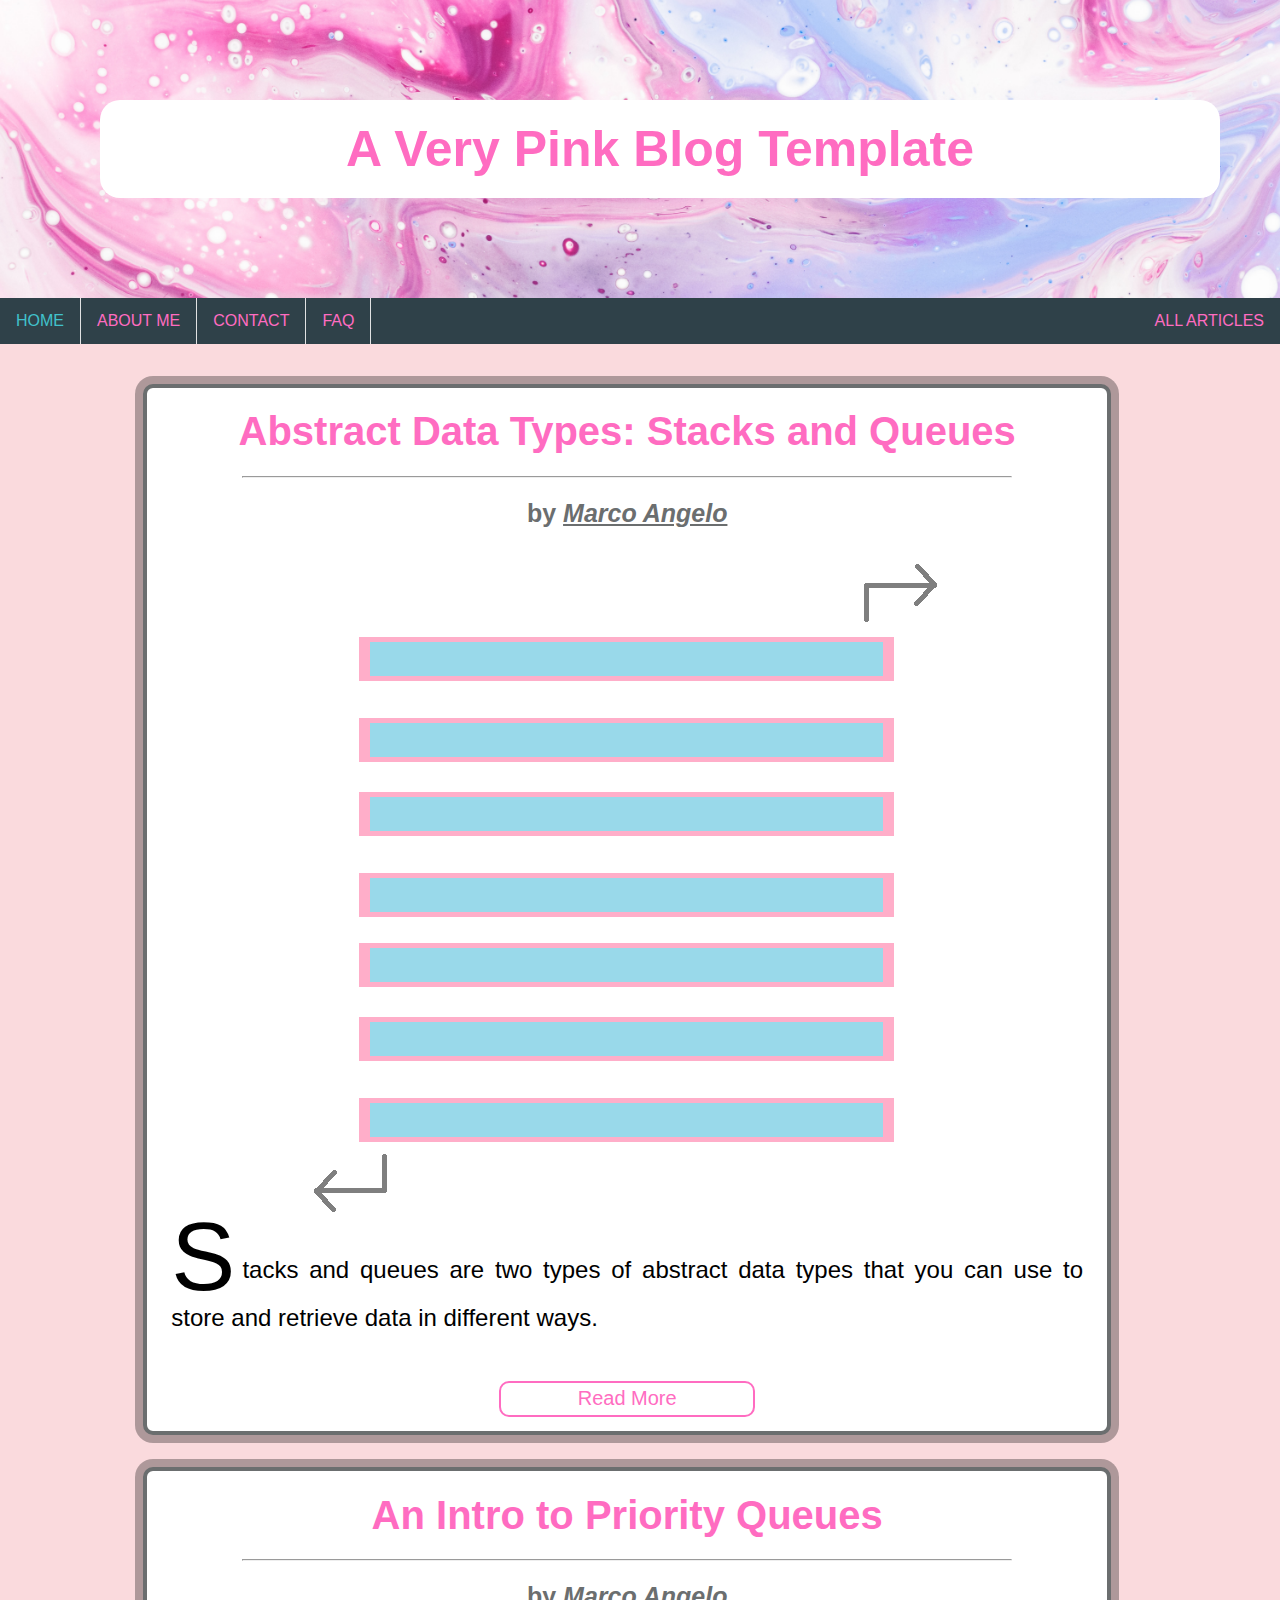
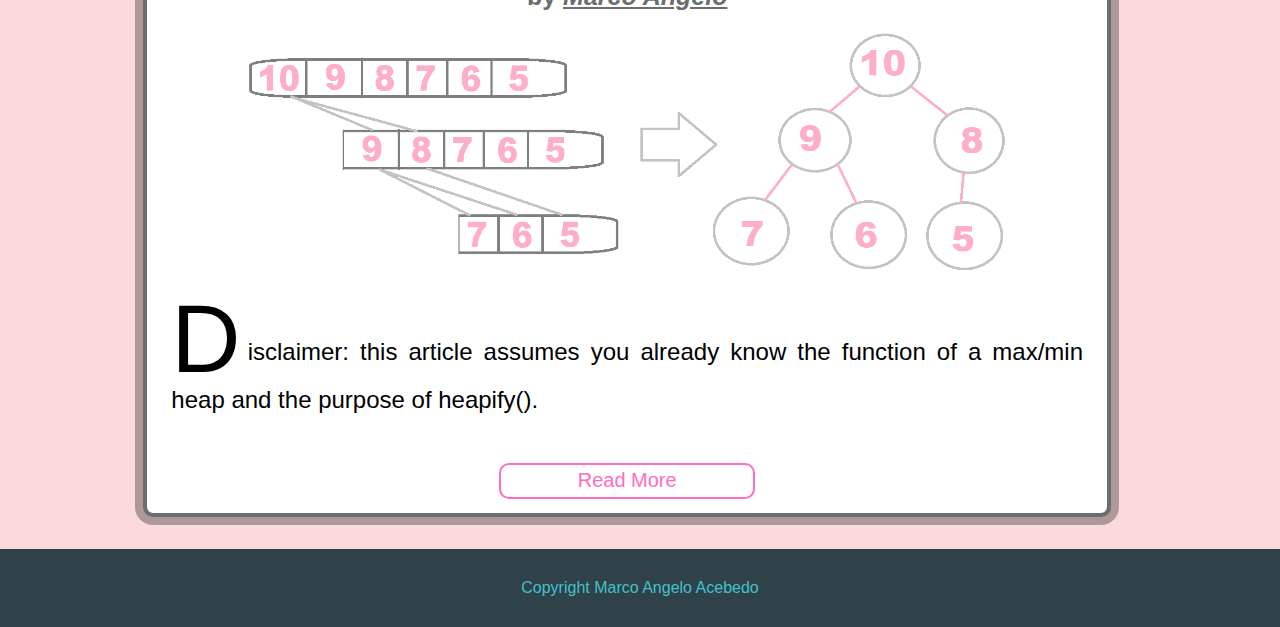
<file: index.html>
<!DOCTYPE html>
<html>
<head>
  <title>Blog Landing Page</title>
  <link rel = "stylesheet"
  type = "text/css"
  href = "./stylesheets/index.css"/>
</head>

<body>
  <div class = "container">
    <header>
      <h1 class="header-name">A Very Pink Blog Template</h1>
    </header>

    <ul class="navbar">
      <li><a href="#" id="active">Home</a></li>
      <li><a href="#">About Me</a></li>
      <li><a href="#">Contact</a></li>
      <li><a href="#">FAQ</a></li>
      <li><a href="#">All Articles</a></li>
    </ul>

    <div class = "posts-grid">
      <div class = "post">
        <h1><a class = "article-title" href="blogPost.html">Abstract Data Types: Stacks and Queues</a></h1>
        <hr>
        <h2 class="post__author-name">by <u><em>Marco Angelo</em></u></h2>
        <img src="./img/stq.png">
        <p>
            <span class="dropcap">S</span>tacks and queues are two types of abstract data types that you can use to store and retrieve data in different ways.
        </p>
        <button onclick="window.location = 'blogPost.html'";>
            Read More
        </button>
      </div>

      <div class = "post">
          <h1><a class="article-title" href="#">An Intro to Priority Queues</a></h1>
          <hr>
          <h2 class = "post__author-name">by <u><em>Marco Angelo</em></u></h2>
          <img src="./img/pq.png" alt = 'priority queue heap and array'>
          <p> <span class="dropcap">D</span>isclaimer: this article assumes you already know the function of a max/min heap and the purpose of heapify(). </p>
          <button>Read More</button>
      </div>
    </div>
  </div>
  <footer>Copyright Marco Angelo Acebedo</footer>
</body>
</html>
</file>
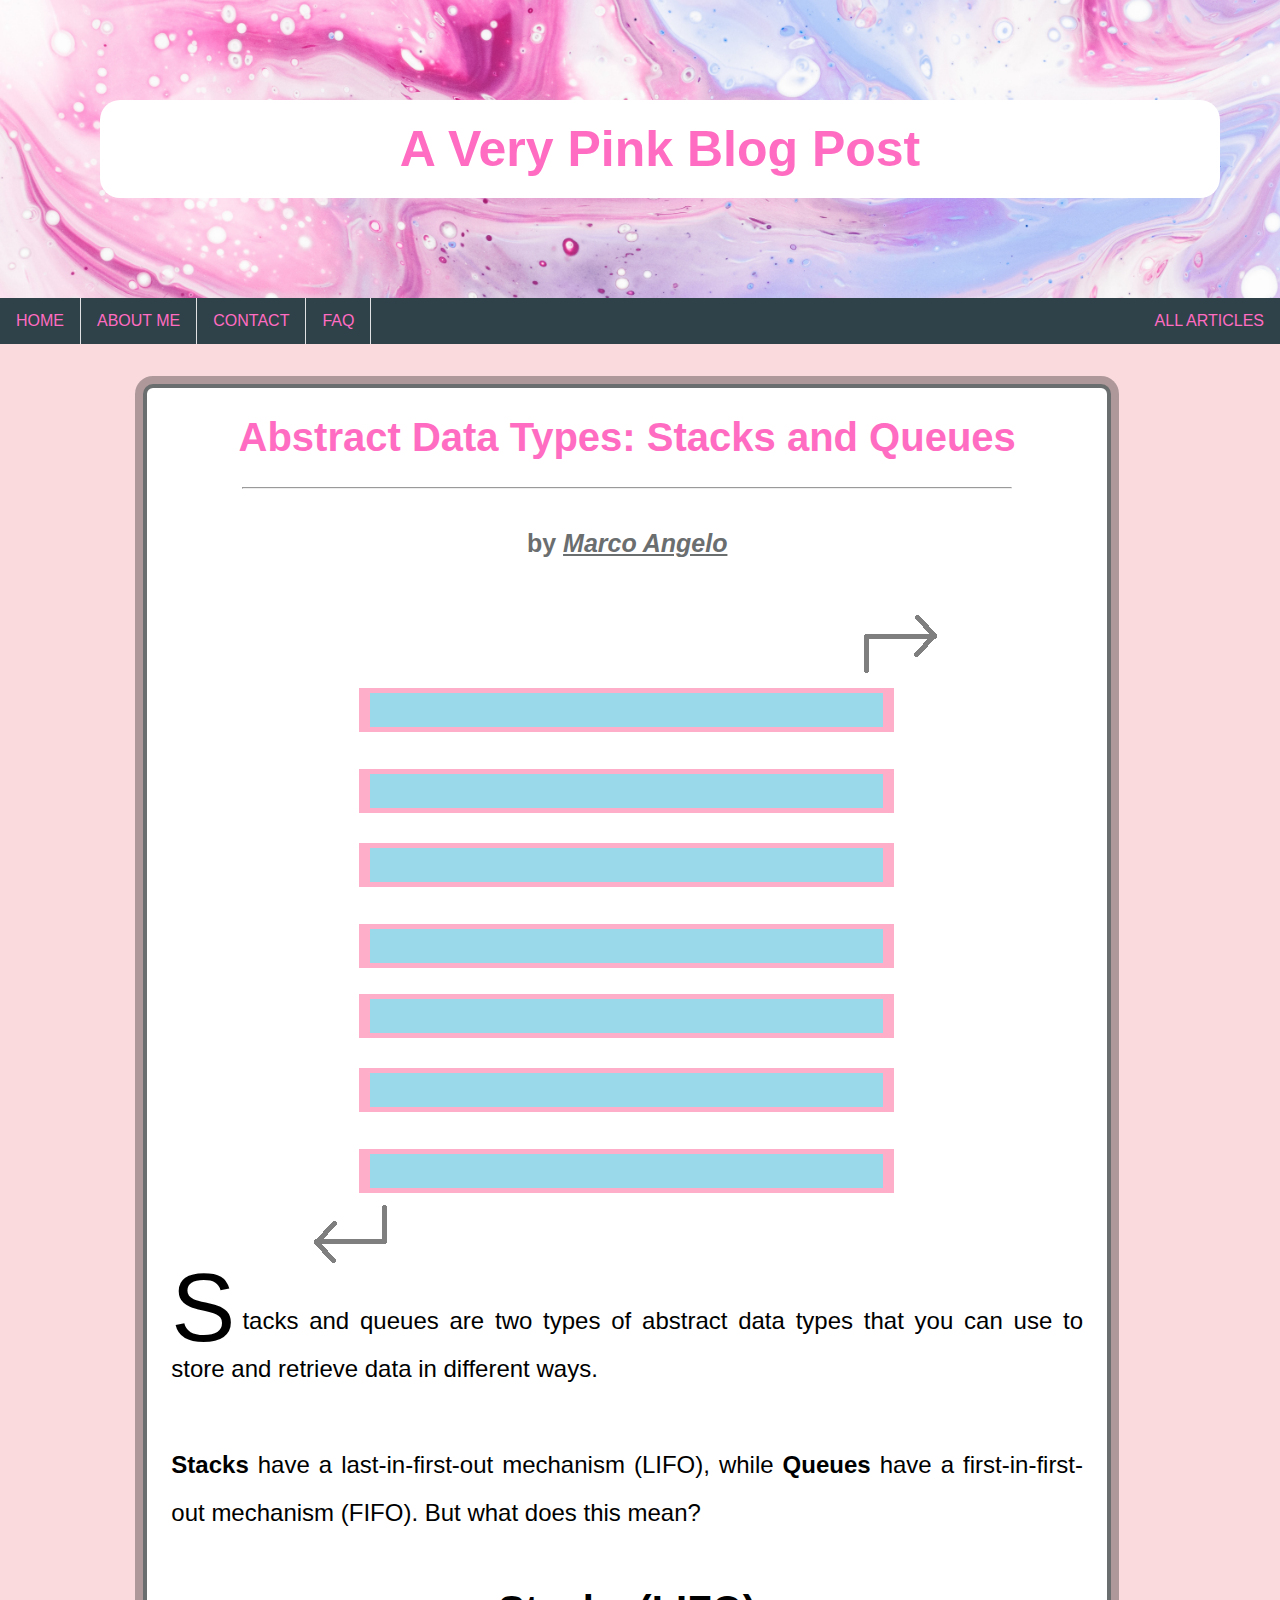
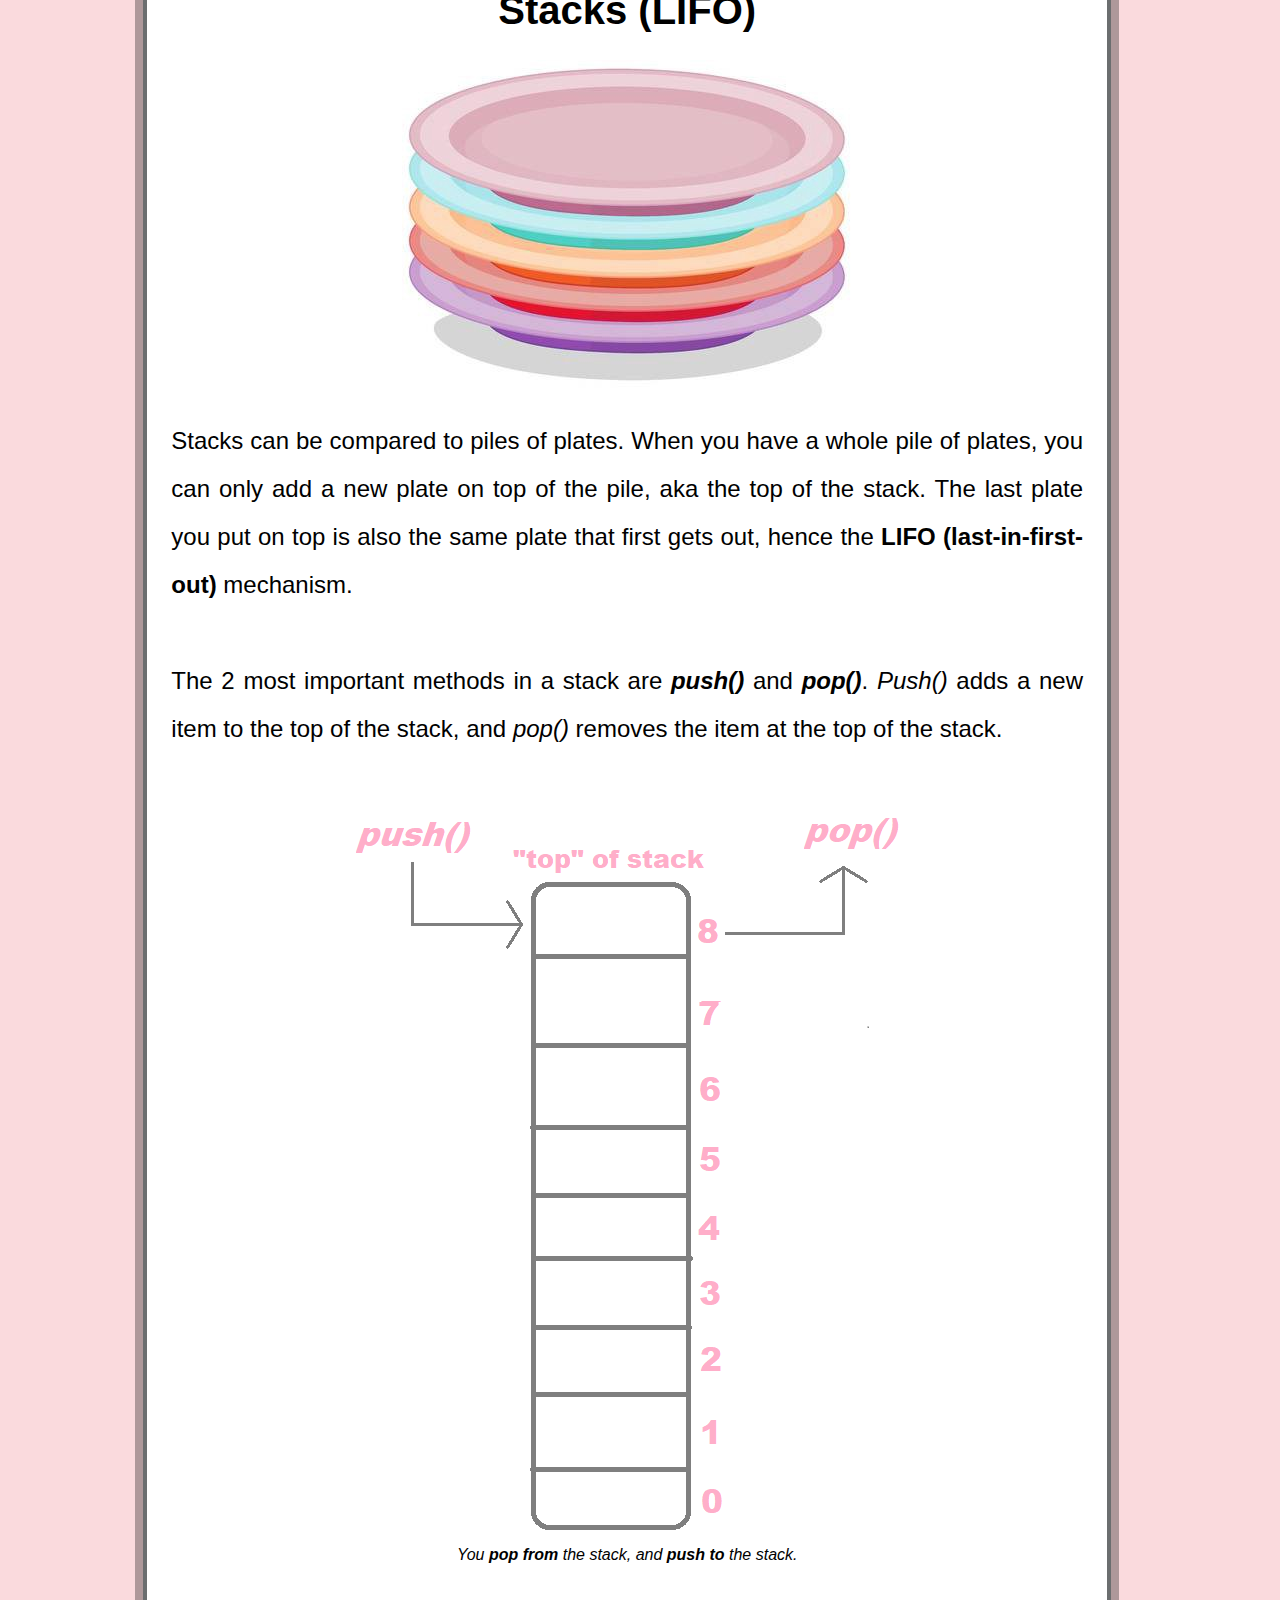
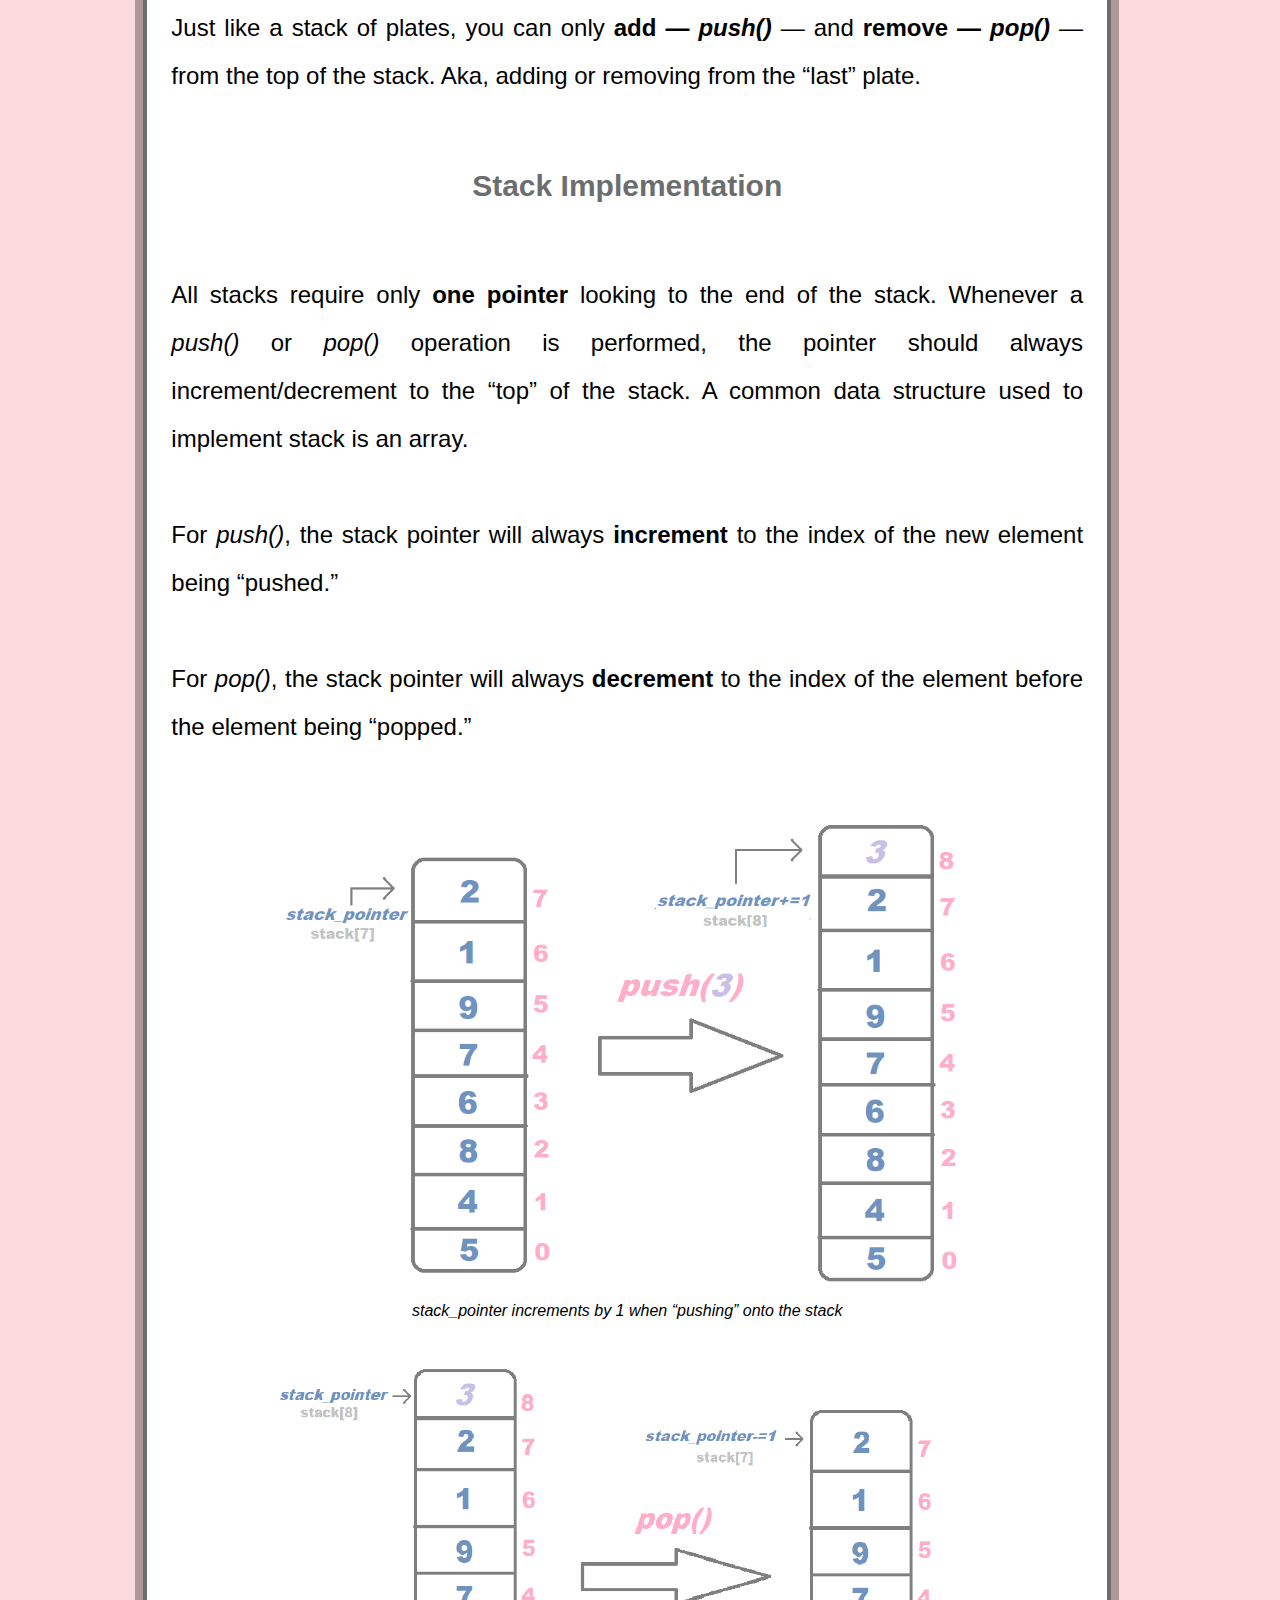
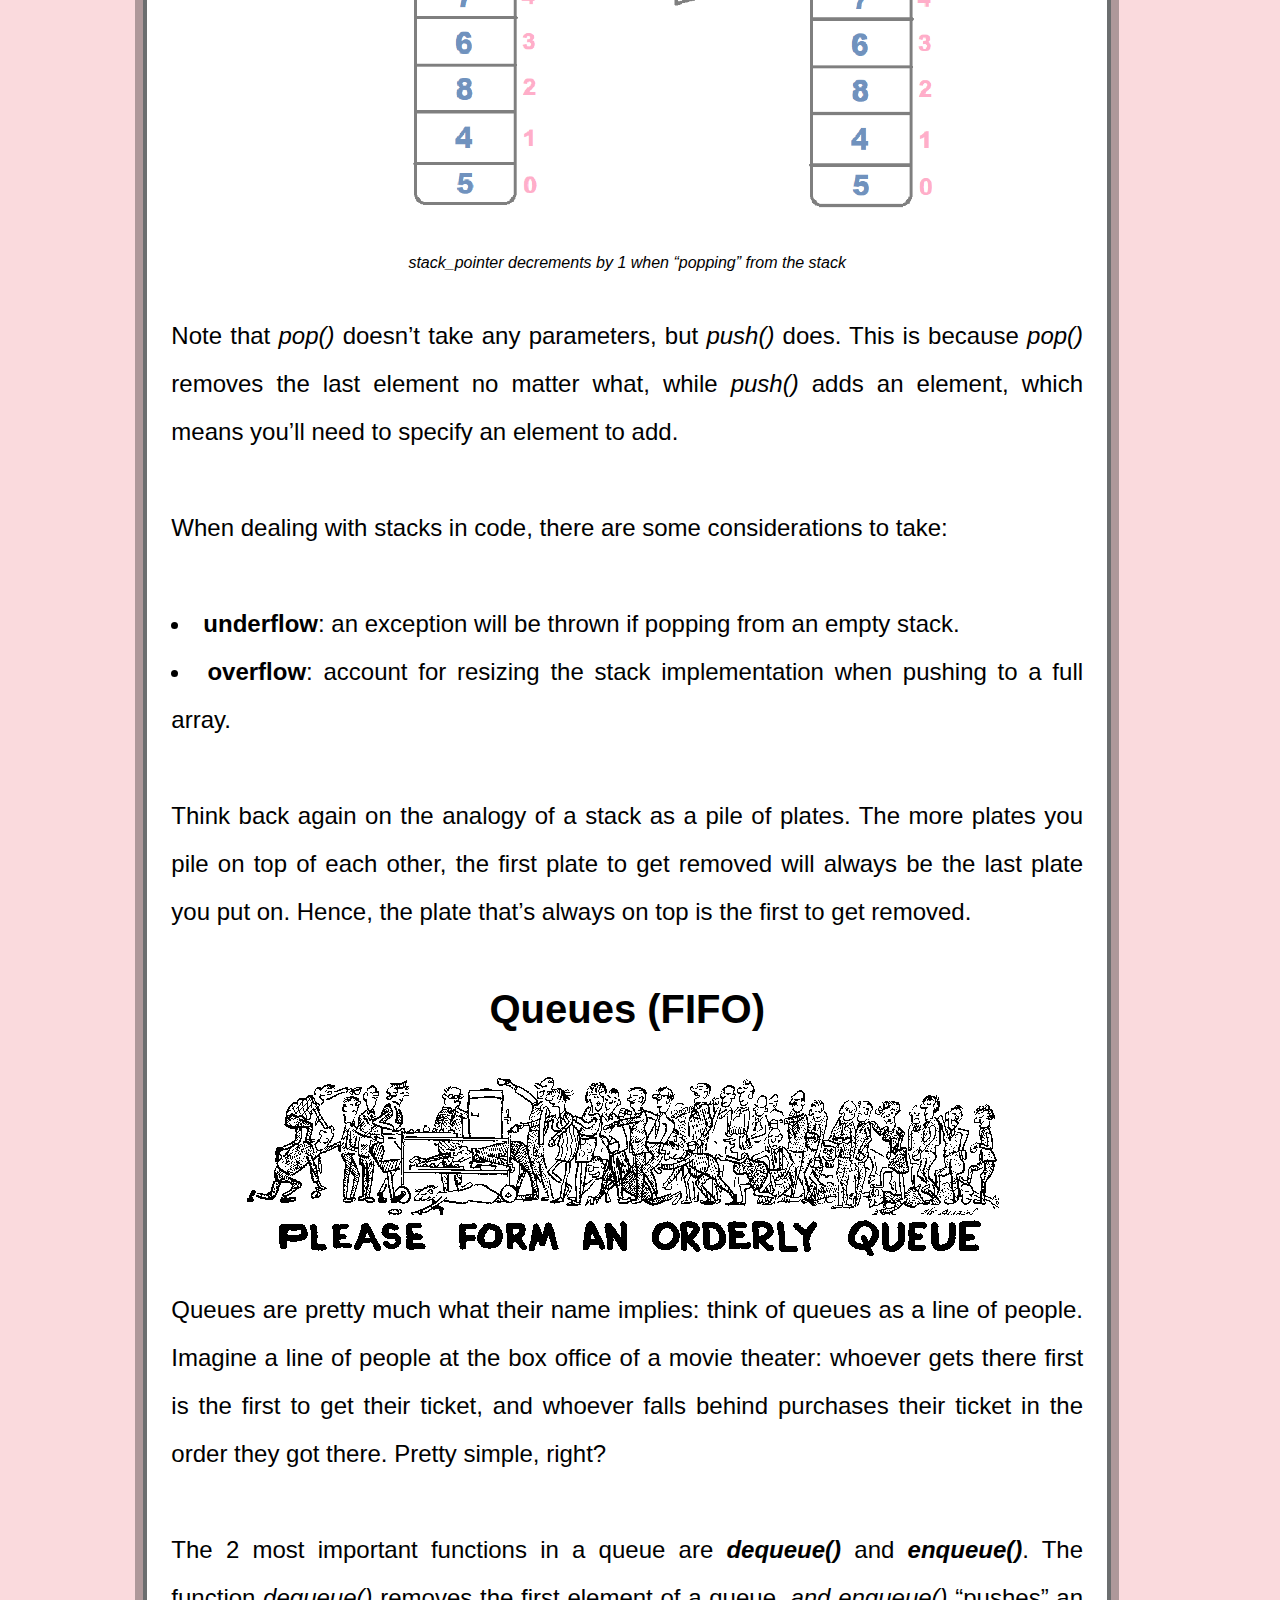
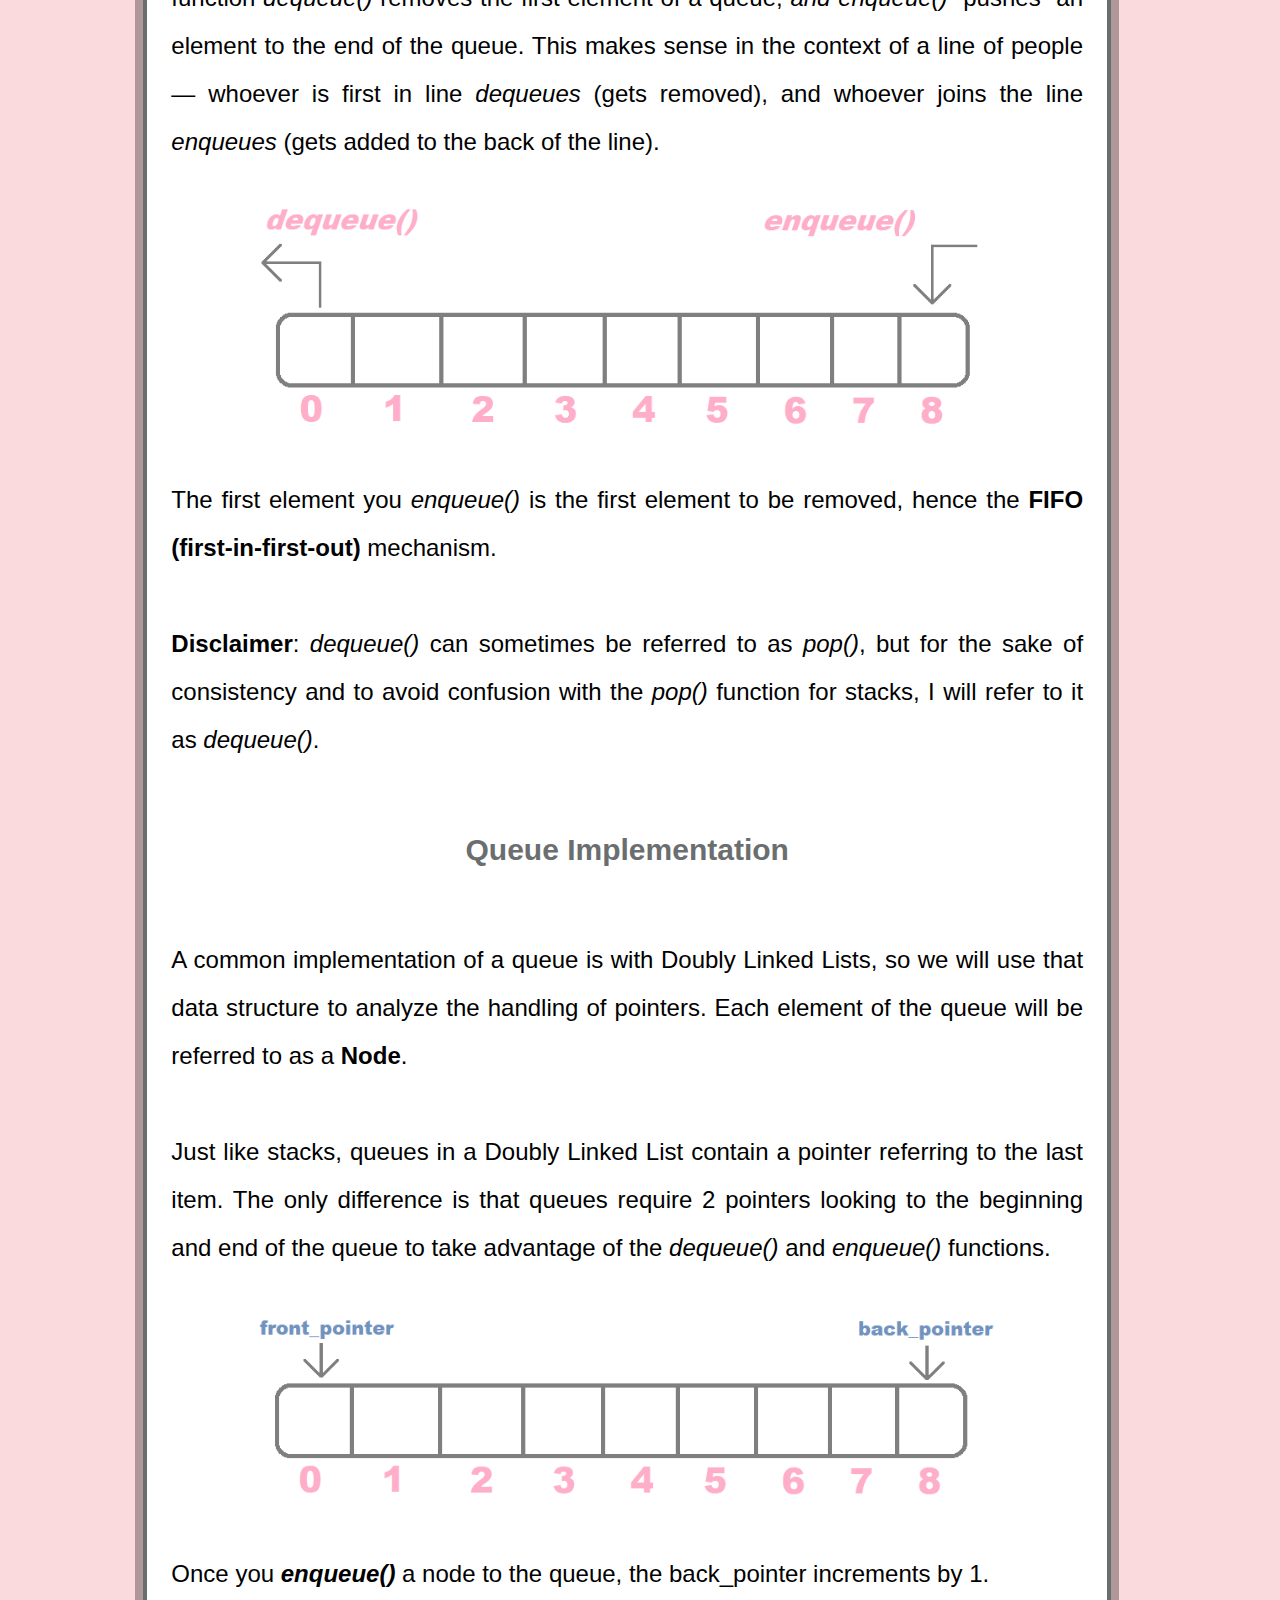
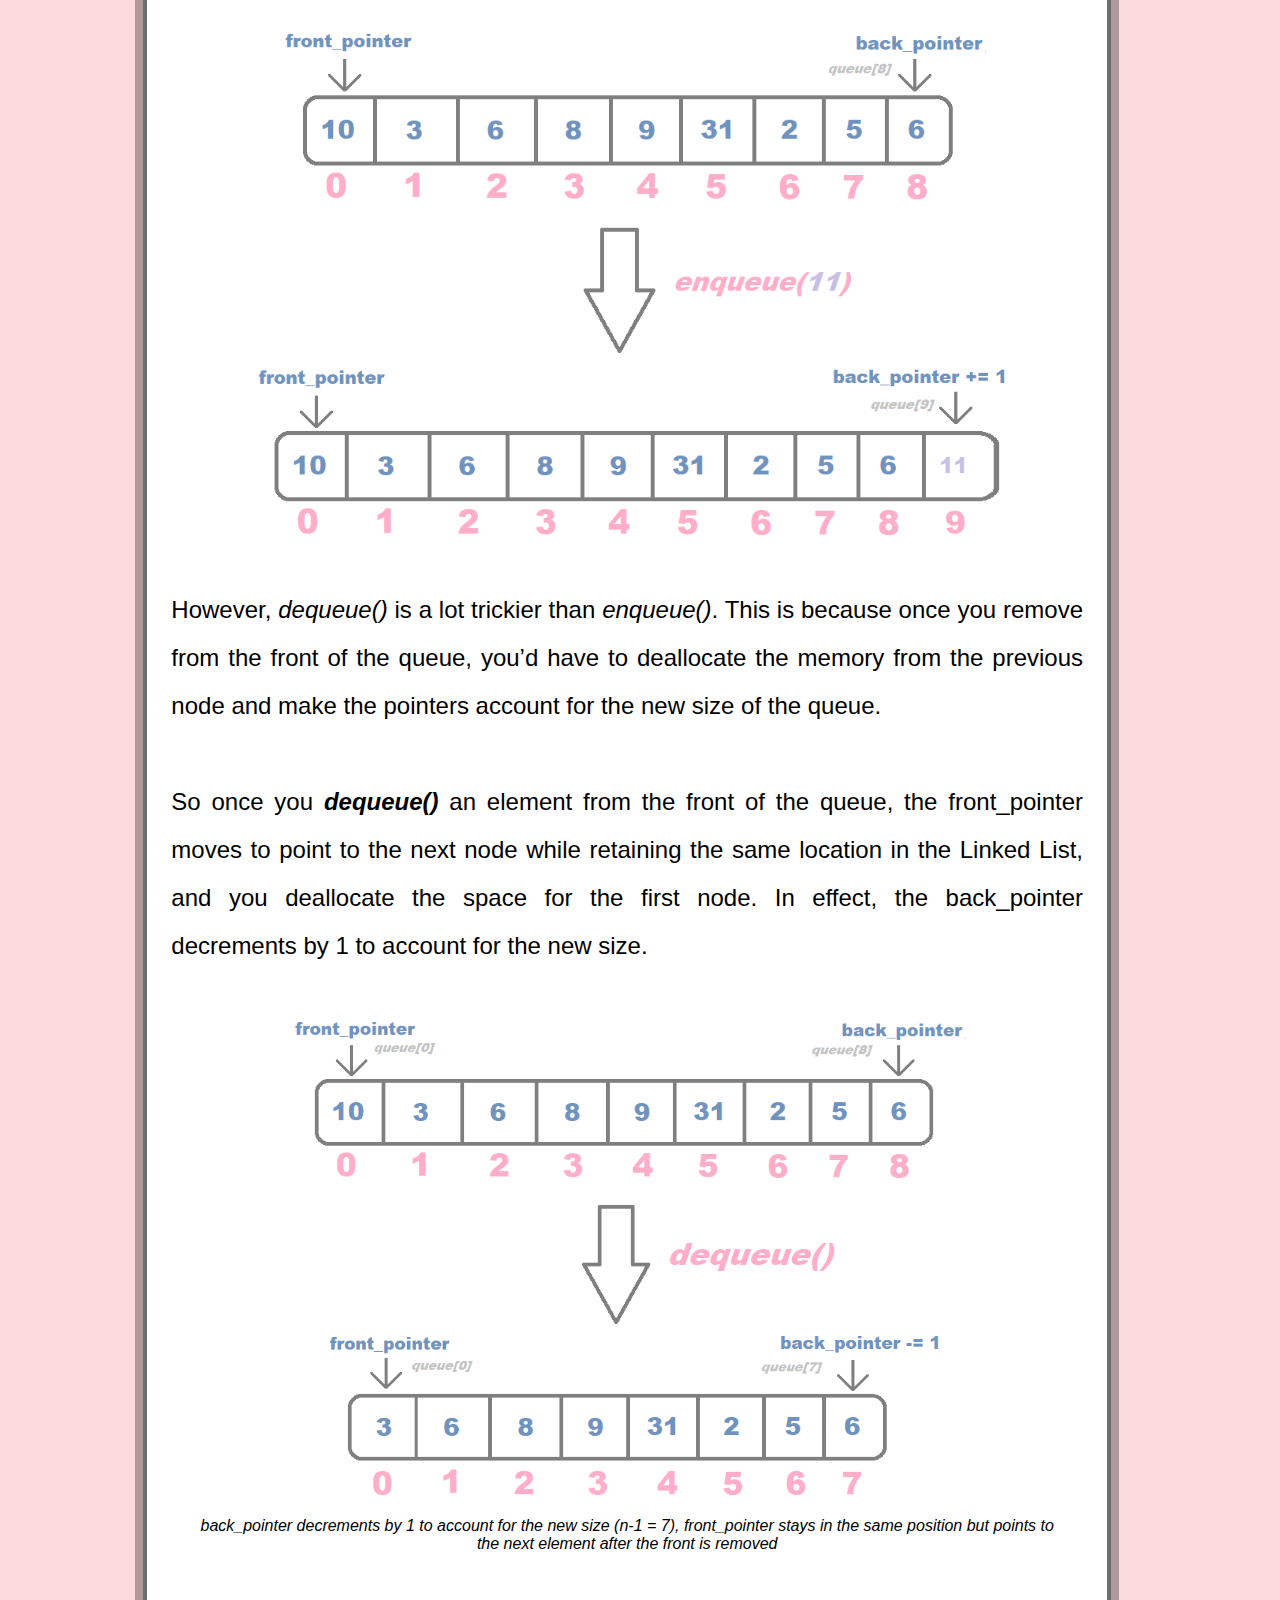
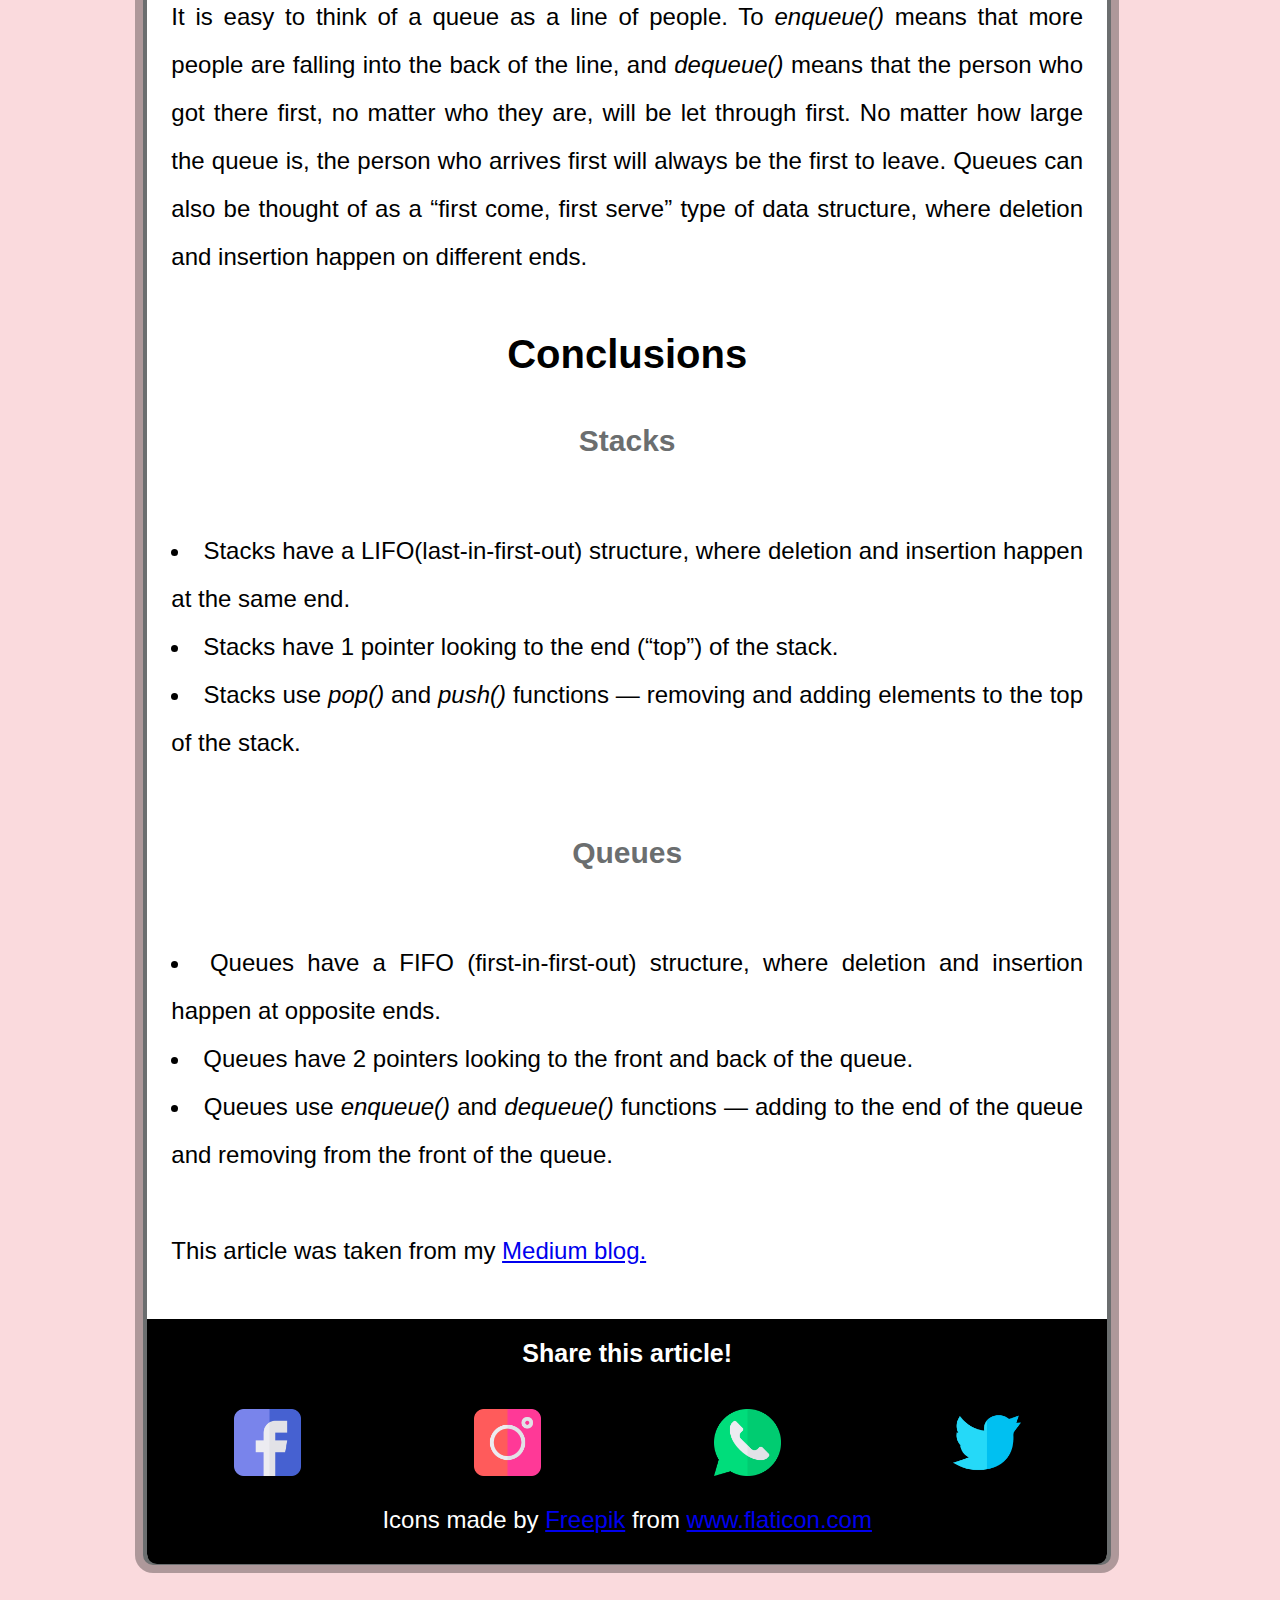
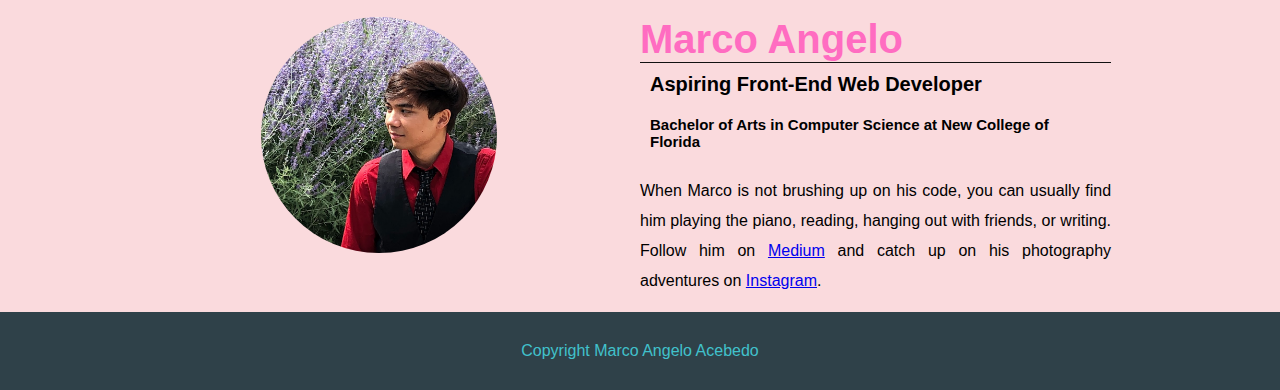
<file: blogPost.html>
<!DOCTYPE html>
<html>
    <head>
        <title>Stacks and Queues: Marco Angelo</title>
        <link rel="stylesheet"
        type = "text/css"
        href = './stylesheets/blog-post.css'>
    </head>

<body>
    <div class = "container">
        <header>
            <h1 class="header-name">A Very Pink Blog Post</h1>
        </header>

        <ul class="navbar">
            <li><a href="index.html">Home</a></li>
            <li><a href="#">About Me</a></li>
            <li><a href="#">Contact</a></li>
            <li><a href="#">FAQ</a></li>
            <li id="all_articles"><a href="#">All Articles</a></li>
         </ul>

         <article class="post">
            <h1 class="article-title">Abstract Data Types: Stacks and Queues</h1>
            <hr>
            <h2 class = "post__author-name">by <u><em>Marco Angelo</em></u></h2>
            <img src="./img/stq.png"/ alt = "a list of nodes with arrows coming from the top and bottom">
            <p><span class="dropcap">S</span>tacks and queues are two types of abstract data types that you can use to store and retrieve data in different ways.</p>

            <p><strong>Stacks</strong> have a last-in-first-out mechanism (LIFO), while <strong>Queues</strong>
               have a first-in-first-out mechanism (FIFO). But what does this mean?</p>

            <h1 class="post__header">Stacks (LIFO)</h1>

            <img class="post-img" src="./img/stacks.jpg" alt = "a stack of plates"/>

            <p>
                Stacks can be compared to piles of plates.
                When you have a whole pile of plates, you can only add a new plate on top of the pile, aka the top of the stack.
                The last plate you put on top is also the same plate that first gets out, hence the
                <strong>LIFO (last-in-first-out)</strong> mechanism.
            </p>

            <p>
                The 2 most important methods in a stack are <strong><em>push()</em></strong>
                and <strong><em>pop()</em></strong>. <em>Push()</em> adds a new item to the top of the stack, and
                <em>pop()</em> removes the item at the top of the stack.
            </p>

            <figure>
              <img id = "push_pop" src = "./img/push_pop.jpg" alt="a diagram displaying the difference between push() and pop()"/>
              <figcaption><em>
                You <strong>pop from</strong> the stack, and <strong>push to</strong> the stack.
              </em></figcaption>
            </figure>

            <p>
                Just like a stack of plates, you can only <strong>add — <em>push()</em></strong> —
                and <strong>remove — <em>pop()</em></strong> — from the top of the stack.
                Aka, adding or removing from the “last” plate.
            </p>

            <h2 class="post__subheader">Stack Implementation</h2>

            <p>
                All stacks require only <strong>one pointer</strong> looking to the end of the stack. Whenever a <em>push()</em>
                or <em>pop()</em> operation is performed, the pointer should always increment/decrement to the “top” of the stack.
                A common data structure used to implement stack is an array.
            </p>

            <p>For <em>push()</em>, the stack pointer will always <strong>increment</strong> to the index of the new element being “pushed.”</p>

            <p>For <em>pop()</em>, the stack pointer will always <strong>decrement</strong> to the index of the element before the element being “popped.”</p>

            <figure>
              <img class="post-img" src = "./img/push_stack_pointer.jpg" alt = "pushing onto a stack with the stack pointer"/>
              <figcaption>
                <em>
                  stack_pointer increments by 1 when “pushing” onto the stack
                </em>
              </figcaption>
            </figure>

            <figure>
              <img class="post-img" src = "./img/pop_stack_pointer.jpg" alt = "popping onto a stack with the stack pointer"/>
              <figcaption>
                <em>
                  stack_pointer decrements by 1 when “popping” from the stack
                </em>
              </figcaption>
            </figure>

            <p>
                Note that <em>pop()</em> doesn’t take any parameters, but <em>push()</em> does. This is because <em>pop()</em>
                removes the last element no matter what, while <em>push()</em> adds an element,
                which means you’ll need to specify an element to add.
            </p>

            <p>When dealing with stacks in code, there are some considerations to take:</p>

            <ul>
                <li><strong>underflow</strong>: an exception will be thrown if popping from an empty stack.</li>
                <li><strong>overflow</strong>: account for resizing the stack implementation when pushing to a full array.</li>
            </ul>

            <p>
                Think back again on the analogy of a stack as a pile of plates. The more plates you pile on top of each other,
                the first plate to get removed will always be the last plate you put on. Hence, the plate that’s always on top
                is the first to get removed.
            </p>

            <h1 class="post__header">Queues (FIFO)</h1>

            <img src="./img/queues.jpg" alt = "people falling in line: a 'queue'"/>

            <p>
                Queues are pretty much what their name implies: think of queues as a line of people.
                Imagine a line of people at the box office of a movie theater: whoever gets there first is the first to get their ticket,
                and whoever falls behind purchases their ticket in the order they got there. Pretty simple, right?
            </p>

            <p>
                The 2 most important functions in a queue are <strong><em>dequeue()</em></strong> and
                <strong><em>enqueue()</em></strong>. The function <em>dequeue()</em> removes the first element of a queue,
                <em>and enqueue()</em> “pushes” an element to the end of the queue. This makes sense in the context of a line of
                people — whoever is first in line <em>dequeues</em> (gets removed), and whoever joins the line
                <em>enqueues</em> (gets added to the back of the line).
            </p>

            <img src="./img/queue_dequeue.jpg" alt = "dequeue() from the front, enqueue() onto the back"/>

            <p>
                The first element you <em>enqueue()</em> is the first element to be removed, hence the <strong>FIFO (first-in-first-out)</strong> mechanism.
            </p>

            <p>
                <strong>Disclaimer</strong>: <em>dequeue()</em> can sometimes be referred to as <em>pop()</em>,
                but for the sake of consistency and to avoid confusion with the <em>pop()</em> function for stacks,
                I will refer to it as <em>dequeue()</em>.
            </p>

            <h2 class="post__subheader">Queue Implementation</h2>

            <p>
                A common implementation of a queue is with Doubly Linked Lists,
                so we will use that data structure to analyze the handling of pointers.
                Each element of the queue will be referred to as a <strong>Node</strong>.
            </p>

            <p>
                Just like stacks, queues in a Doubly Linked List contain a pointer referring to the last item.
                The only difference is that queues require 2 pointers looking to the beginning and end of the queue
                to take advantage of the <em>dequeue()</em> and <em>enqueue()</em> functions.
            </p>

            <img src="./img/pointers.jpg">

            <p>Once you <strong><em>enqueue()</em></strong> a node to the queue, the back_pointer increments by 1.</p>

            <img src="./img/enqueue.jpg"/>

            <p>
                However, <em>dequeue()</em> is a lot trickier than <em>enqueue()</em>. This is because once you remove from the front of the queue,
                you’d have to deallocate the memory from the previous node and make the pointers account for the new size of the queue.
            </p>

            <p>
                So once you <strong><em>dequeue()</em></strong> an element from the front of the queue, the front_pointer moves to point to the
                next node while retaining the same location in the Linked List, and you deallocate the space for the first node.
                In effect, the back_pointer decrements by 1 to account for the new size.
            </p>

            <figure>
              <img src="./img/dequeue.jpg"/>
              <figcaption>
                <em>
                  back_pointer decrements by 1 to account for the new size (n-1 = 7), front_pointer stays in the same
                  position but points to the next element after the front is removed
                </em>
              </figcaption>
            </figure>

            <p>
                It is easy to think of a queue as a line of people. To <em>enqueue()</em> means that more people are falling
                into the back of the line, and <em>dequeue()</em> means that the person who got there first, no matter who they are,
                will be let through first. No matter how large the queue is, the person who arrives first will always be the
                first to leave. Queues can also be thought of as a “first come, first serve” type of data structure, where
                deletion and insertion happen on different ends.
            </p>

            <h1 class="post__header">Conclusions</h1>

            <h2 class="post__subheader">Stacks</h2>

            <ul>
                <li>Stacks have a LIFO(last-in-first-out) structure, where deletion and insertion happen at the same end.</li>
                <li>Stacks have 1 pointer looking to the end (“top”) of the stack.</li>
                <li>Stacks use <em>pop()</em> and <em>push()</em> functions — removing and adding elements to the top of the stack.</li>
            </ul>

            <h2 class="post__subheader">Queues</h2>

            <ul class="post-ul">
                <li>Queues have a FIFO (first-in-first-out) structure, where deletion and insertion happen at opposite ends.</li>
                <li>Queues have 2 pointers looking to the front and back of the queue.</li>
                <li>Queues use <em>enqueue()</em> and <em>dequeue()</em> functions — adding to the end of the queue and removing from the front of the queue.</li>
            </ul>

            <p>This article was taken from my
                <a href="https://medium.com/@angeloacebedo/data-structures-stacks-and-queues-7cc8790b9ce8">
                Medium blog.
                </a>
            </p>

            <div class="social-sharing">
                <h2>Share this article!</h2>
                <div class="social-sharing__icons">
                    <img class = "icon" src="./img/sharing/png/021-facebook.png">
                    <img class = "icon" src="./img/sharing/png/025-instagram.png">
                    <img class = "icon" src="./img/sharing/png/035-whatsapp.png">
                    <img class = "icon" src="./img/sharing/png/043-twitter.png">
                </div>
                <p class = "social-sharing__copyright" class="italic">
                Icons made by
                    <a href="https://www.flaticon.com/authors/freepik" title="Freepik">
                        Freepik</a>
                    from
                    <a href="https://www.flaticon.com/" title="Flaticon">
                    www.flaticon.com</a>
                </p>
             </div>

         </article>

         <div class="author-photo">
            <img src="./img/IMG_0840.jpg" alt="a man in a red formal shirt">
         </div>

         <div class="author-info">
            <h3 class="author-name">Marco Angelo</h3>
            <h4 class="author-title" class="italic">Aspiring Front-End Web Developer</h4>
            <h4 class="author-education">Bachelor of Arts in Computer Science at New College of Florida</h4>
            <p class="author-bio">When Marco is not brushing up on his code, you can usually find him playing the piano, reading, hanging out with friends,
                or writing. Follow him on <a href="https://www.medium.com/@angeloacebedo">Medium</a> and catch up on his photography adventures
                on <a href="https://www.instagram.com/lilazn97">Instagram</a>.
        </div>
    </div>

    <footer>Copyright Marco Angelo Acebedo</footer>
</body>
</html>
</file>
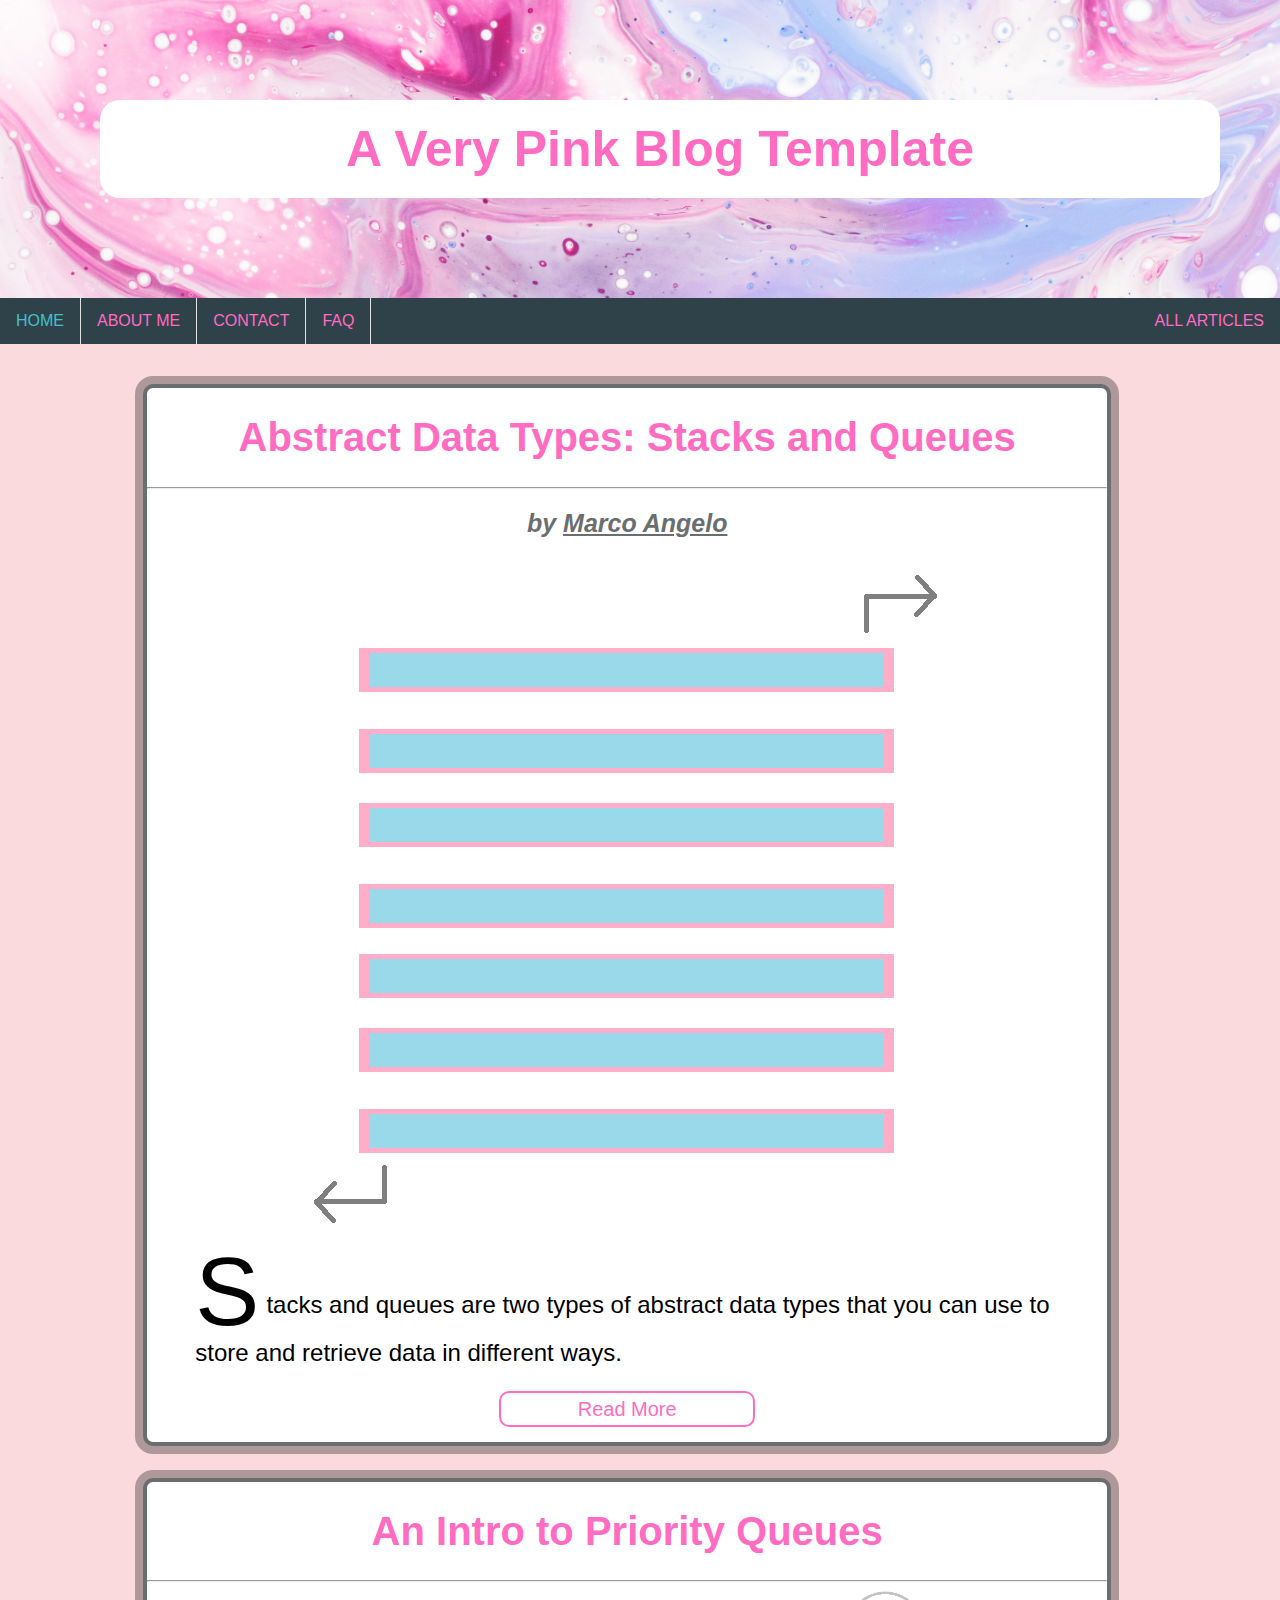
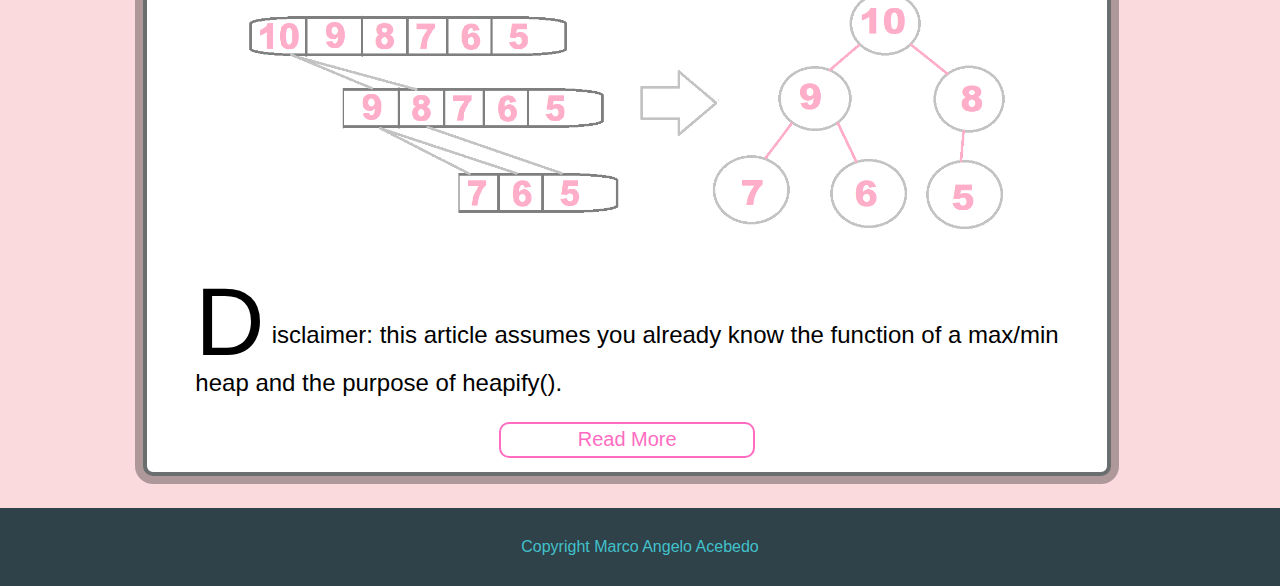
<file: landingPage.html>
<!DOCTYPE html>
<html>
<head>
    <title>Blog Landing Page</title>
    <link rel = "stylesheet"
    type = "text/css"
    href = "./css/landingPage.css"/>
</head>

<body>
    <div class = "container">
        <header>
            <h1>A Very Pink Blog Template</h1>
           </header>

        <ul class="navbar">
            <li><a href="#" id="active">Home</a></li> 
            <li><a href="#">About Me</a></li>
            <li><a href="#">Contact</a></li>
            <li><a href="#">FAQ</a></li>
            <li id="all_articles"><a href="#">All Articles</a></li>
         </ul>

        <div class = "blogPosts">
            <div class = "post" id="blogOne">
                <h1><a href="blogPost.html">Abstract Data Types: Stacks and Queues</a></h1>
                <hr>
                <h2>by <span class="author_name">Marco Angelo</span></h2>
                <img src="./img/stq.png">
                <p>
                    <span class="dropcap">S</span>tacks and queues are two types of abstract data types that you can use to store and retrieve data in different ways.
                </p>
                <button onclick="window.location = 'blogPost.html'";>
                    Read More
                </button>
            </div>
            <div class = "post" id="blogTwo">
                <h1><a href="#">An Intro to Priority Queues</a></h1>
                <hr>
                <img src="./img/pq.png" alt = 'priority queue heap and array'>
                
                <p> <span class="dropcap">D</span>isclaimer: this article assumes you already know the function of a max/min heap and the purpose of heapify(). </p>
                <button>Read More</button>
            </div>
        </div>
    </div>

    <footer>Copyright Marco Angelo Acebedo</footer>
</body>
</html>
</file>
<file: stylesheets/index.css>
@import "page-setup.css";
@import "home-setup.css";
</file>
<file: stylesheets/blog-post.css>
@import "page-setup.css";
@import "article-setup.css";
</file>
<file: css/landingPage.css>
html, body{
    text-align: center;
    font-family: 'Open Sans', Arial;
    background-color: #fadadd;
    margin: 0;
}

/* CSS Grid layout */
.container{
    grid-template-columns: 0.10fr .40fr .40fr .10fr;
    display: grid;
    column-gap: 2vw;
    /* row-gap: 2vw; */
    text-align: center;
    width: 100%;
}

/* header */
header {
    display: block;
    grid-column: 1/6;
    grid-row: 1/2;
    padding: 100px;
    background:url(../img/paint.jpg);
    background-size: cover;
    background-position: center;
}

header h1 {
    font-size: 50px;
    background-color: white;
    color:  #FF6CC1;
    padding: 20px;
    width: 100%;
    border-radius: 20px;
    margin: 0 auto;
}

/* h1 {
    font-size: 40px;
    color: #FF6CC1;
} */

/* navbar */
.navbar {
    grid-column: 1/6;
    grid-row: 2/4;

    /* display block with flex-direction allows 'All Articles' to be placed to the right */
    display: block;
    flex-direction: row;

    background: #2f4149;
    text-transform: uppercase;
    list-style-type: none;
    padding: 0;
    margin: 0;
    margin-bottom: 40px;
    overflow: hidden;
    position: -webkit-sticky;
    position: sticky;
    top: 0;  
}

.navbar li {
    float: left;
    border-right: 1px solid #eeee;
}

.navbar li a {
    display: block;
    color: #FF6CC1;
    text-align: center;
    padding: 14px 16px;
    text-decoration: none;
    /* color: #fff; */
}

#active {
    color: #41C1CC;
}

.navbar li a:hover {
    background-color: #111;
}

.navbar li:last-child {
    border-right: none;
    float:right;
}

.dropcap {
    float: left;
    font-size: 400%;
    margin: -13px 7px -13px 0;
}

/* blog grid */
.blogPosts{
    grid-column: 2/4;
    display: flex;
    flex-direction: column;
   
}

.post {
    grid-column: 2/4;
    grid-row: 4/6;

    border: 4px solid #6b6e6f ;
    margin-bottom: 2rem;
    /* padding: 2rem; */
    border-radius: 10px;
    box-shadow: 0px 0px 0px 8px rgba(0, 0, 0, 0.3);
    background-color: white;
}

h1 {
    font-size: 40px;
    color: #FF6CC1;
}

h1 a{
    text-decoration: none;
    color: #FF6CC1; 
}

h1 a:hover{
    opacity: 0.8;
}

h2 {
    font-style: italic;
    font-size: 25px;
    color: #6b6e6f;
}

.author_name {
    text-decoration: underline;
}
    
.post img {
    max-width: 80%;
    /* width: 45em;
    height: 25em; */
}





button {
    border: none;
    border-radius: 10px;
    box-sizing: content-box;
    color: #FF6CC1;
    text-align: center;
    font-size: 20px;
    background-color: #fff;
    /* background-color: #21bf73; */
    /* background-color: #FF6CC1; */
    border: 2px #FF6CC1 solid;
    width: 25%;
    height: 30px;
    margin: 1.5%;
}

button:hover{
    opacity: 0.8;
    cursor: pointer;
}
button:focus{
    outline: 0;
}

.post p {
    margin: 2em;    
    margin-bottom: 0;
    font-size: 1.5em;
    text-align: left;
    line-height: 2em;
}

footer {
    padding: 30px;
    background-color: #2f4149;
    margin: 0;
    color: #41C1CC;
}
/* button */

@media only screen and (max-width: 768px){
    button {
        font-size: 99%;
    }
}
</file>
